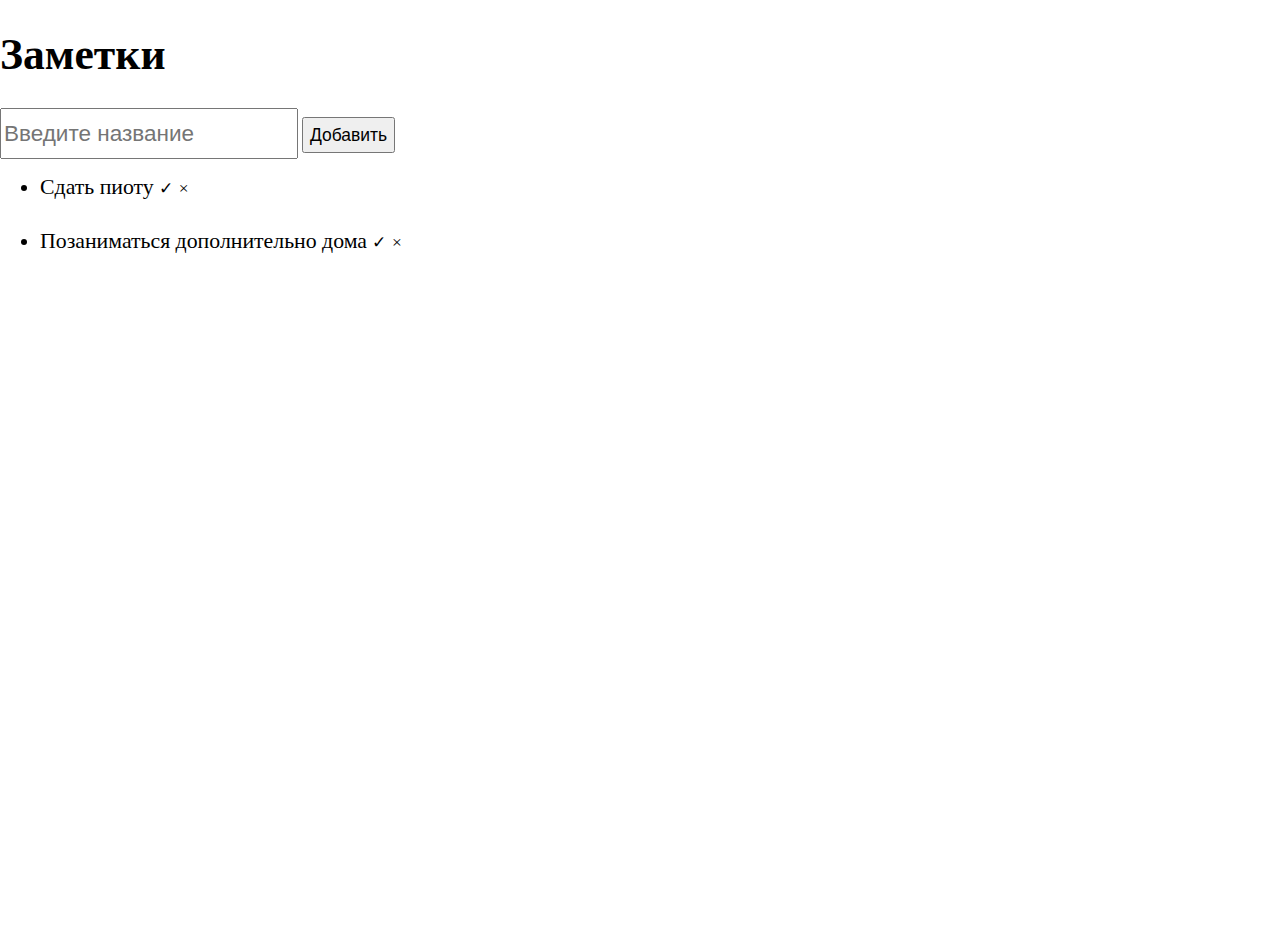
<file: 02-array-object/index.html>
<!DOCTYPE html>
<html lang="en">
  <head>
    <meta charset="UTF-8" />
    <meta http-equiv="X-UA-Compatible" content="IE=edge" />
    <meta name="viewport" content="width=device-width, initial-scale=1.0" />
    <link
      rel="shortcut icon"
      href="https://result.school/logo-result.school.png"
    />
    <link
      href="https://cdn.jsdelivr.net/npm/bootstrap@5.3.0-alpha3/dist/css/bootstrap.min.css"
      rel="stylesheet"
      integrity="sha384-KK94CHFLLe+nY2dmCWGMq91rCGa5gtU4mk92HdvYe+M/SXH301p5ILy+dN9+nJOZ"
      crossorigin="anonymous"
    />
    <link rel="stylesheet" href="static/styles/style.css" />
    <title>02. JS Array & Objects</title>
    <script src="static/scripts/app.js" defer></script>
    <script src="static/scripts/array-theory.js" defer></script>
  </head>
  <body class="bg-dark text-light">
    <div class="container w-50 pt-5">
      <h1>Заметки</h1>
      <input
        type="text"
        class="form-control mb-2"
        placeholder="Введите название"
        id="title"
      />
      <button class="btn btn-outline-info w-100 mb-2" id="create">
        Добавить
      </button>

      <ul class="plan list-group list-group-flush" id="list">
        <!-- <li
          class="list-group-item d-flex justify-content-between align-items-center"
        >
          <span>Название</span>
          <span>
            <span class="btn btn-small btn-success">&check;</span>
            <span class="btn btn-small btn-danger">&times;</span>
          </span>
        </li> -->
      </ul>
    </div>
  </body>
</html>
</file>
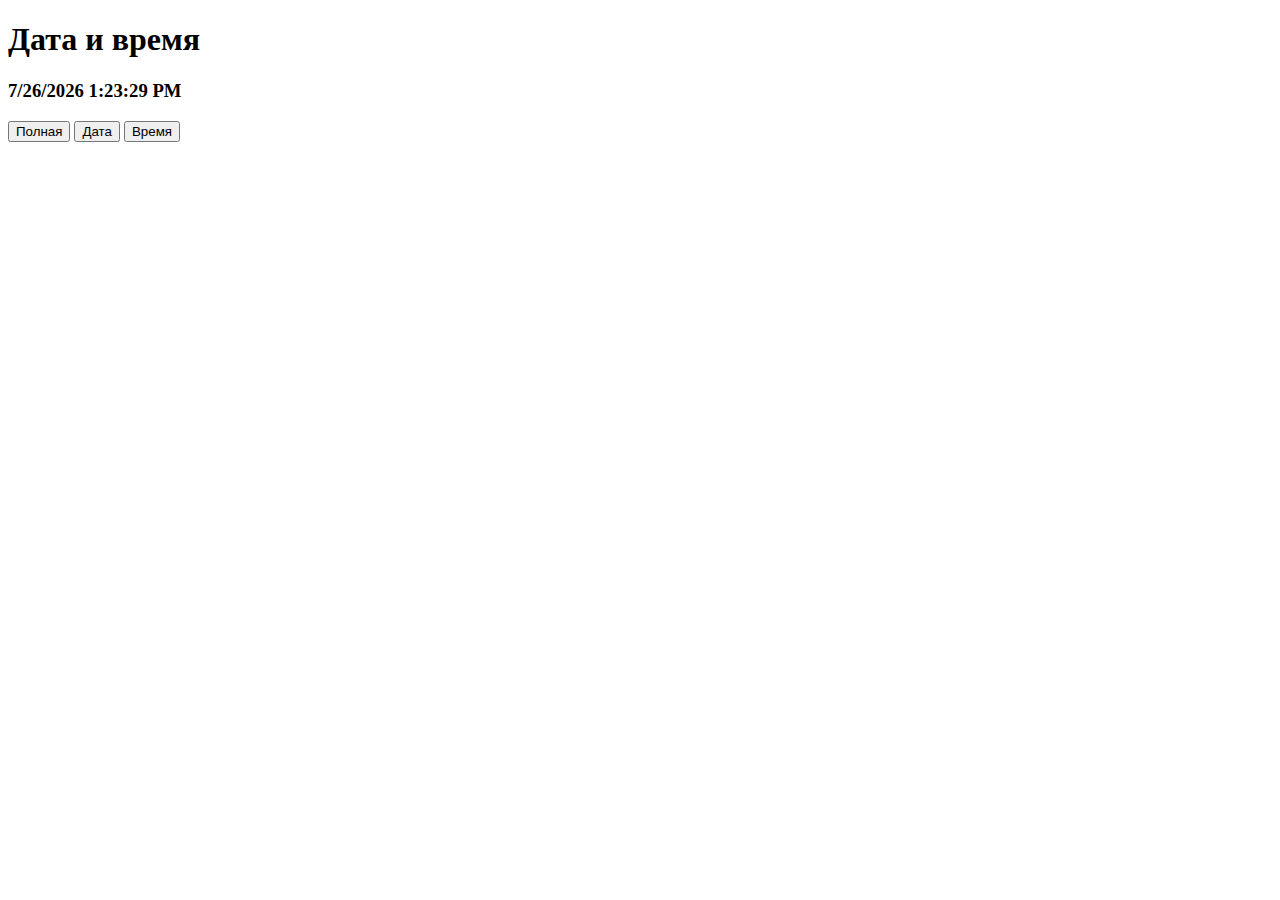
<file: 03-theory/index.html>
<!DOCTYPE html>
<html lang="en">
  <head>
    <meta charset="UTF-8" />
    <meta http-equiv="X-UA-Compatible" content="IE=edge" />
    <meta name="viewport" content="width=device-width, initial-scale=1.0" />
    <link
      rel="shortcut icon"
      href="https://result.school/logo-result.school.png"
    />
    <link
      href="https://cdn.jsdelivr.net/npm/bootstrap@5.3.0-alpha3/dist/css/bootstrap.min.css"
      rel="stylesheet"
      integrity="sha384-KK94CHFLLe+nY2dmCWGMq91rCGa5gtU4mk92HdvYe+M/SXH301p5ILy+dN9+nJOZ"
      crossorigin="anonymous"
    />
    <title>03. JavaScript детальней</title>
    <script src="static/scripts/04-date.js" defer></script>
  </head>
  <body class="bg-dark text-light">
    <div class="container w-50 pt-5">
      <h1>Дата и время</h1>

      <div class="text-bg-light p-3 text-center rounded">
        <h3 id="output">12:12:12</h3>

        <div class="d-flex mb-2 justify-content-around">
          <button class="btn btn-small btn-primary" id="full">Полная</button>
          <button class="btn btn-small btn-success" id="date">Дата</button>
          <button class="btn btn-small btn-danger" id="time">Время</button>
        </div>
      </div>
    </div>
  </body>
</html>
</file>
<file: 02-array-object/static/styles/style.css>
html, body {
    height: 100%; /* Установите высоту для html и body */
    margin: 0; /* Уберите отступы */
}

.container {
    height: 100%; /* Установите высоту для контейнера */
}

.form-control {
    height: 5%;
    font-size: 2.5vh;
}

#create {
    height: 4%;
    font-size: calc(0.8vw + 0.8vh);
}

.list-group {
    height: 6%; /* Установите высоту для списка */
}

.list-group-item {
    height: 100%;
    font-size: calc(1vw + 1vh); /* Адаптивный размер шрифта для элементов списка */
}

h1 {
    font-size: calc(2vw + 2vh); /* Размер шрифта будет зависеть от ширины и высоты окна */
}

.btn-small {
    font-size: 80%;
}
</file>
